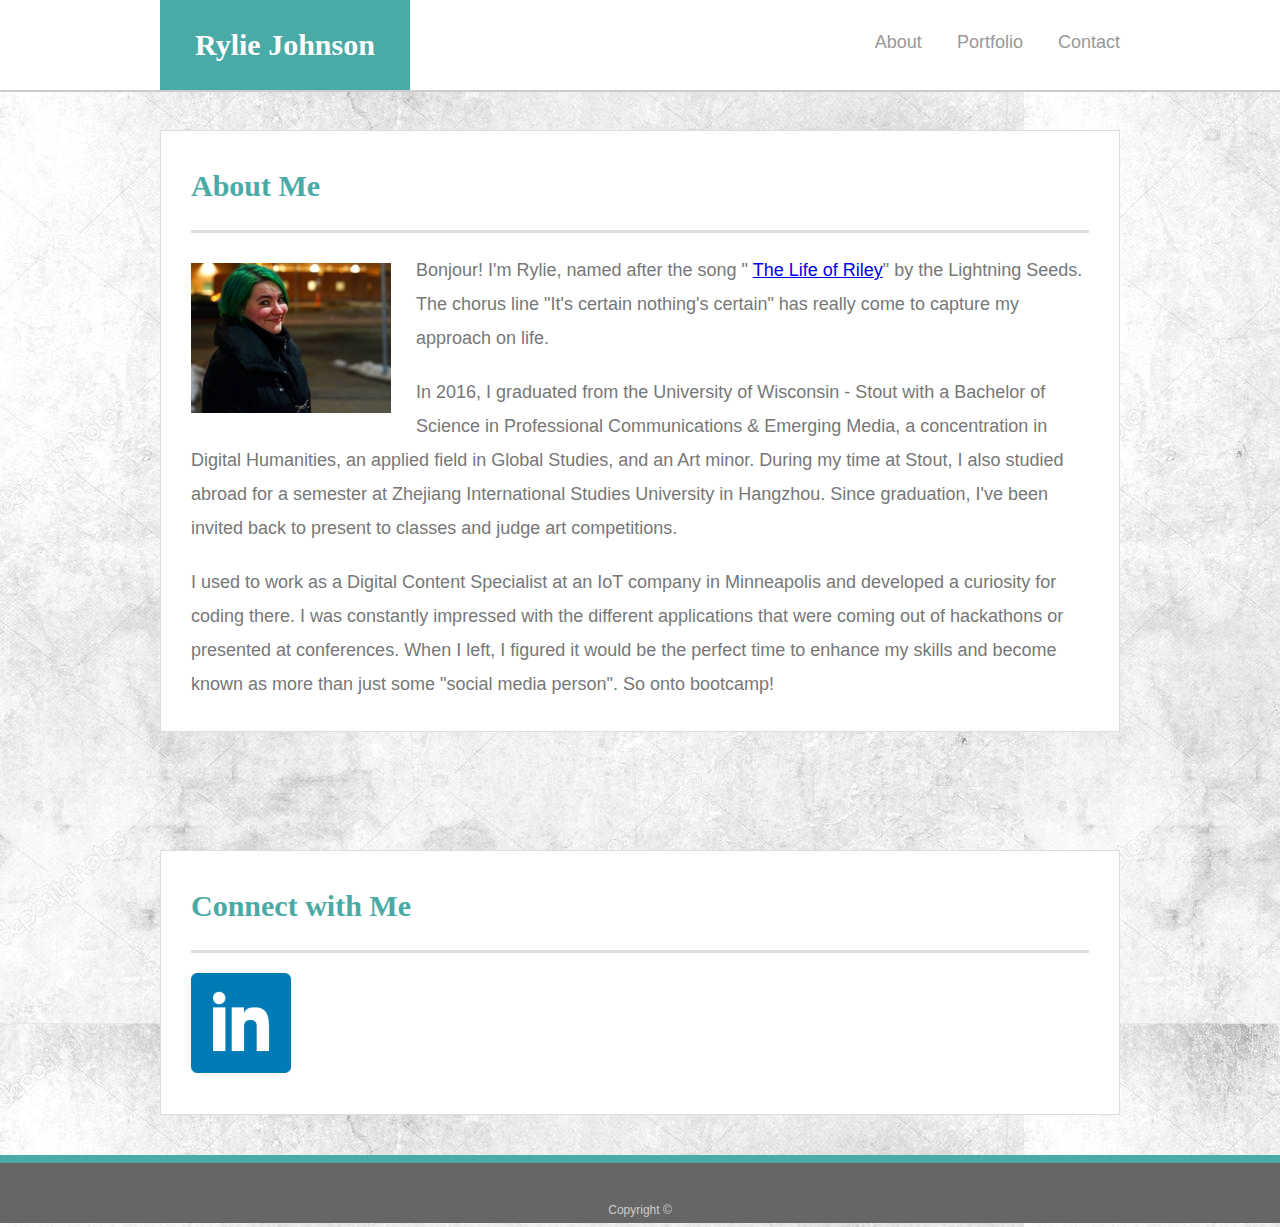
<file: index.html>
<!DOCTYPE html>
<html lang="en">

<head>
    <meta charset="UTF-8">
    <meta name="viewport" content="width=device-width, initial-scale=1.0">
    <meta http-equiv="X-UA-Compatible" content="ie=edge">
    <link rel="stylesheet" type="text/css" href="assets/css/reset.css">
    <link rel="stylesheet" type="text/css" href="assets/css/styles.css">
    <title>Document</title>
</head>

<body>
    <div class="mHeading">
        <div class="container">
            <h1 class="specialNameHeader">Rylie Johnson</h1>
            <ul class="nav">
                <li>
                    <a href="index.html">About</a>
                </li>
                <li>
                    <a href="portfolio.html">Portfolio</a>
                </li>
                <li>
                    <a href="contact.html">Contact</a>
                </li>
            </ul>
        </div>
    </div>

    <div class="container main-content">
        <selection class="main-section wrapper">
            <h1>About Me</h1>
            <p class="content">
                <img class="face" src="assets/images/on-a-bridge.jpg" alt="My Face">Bonjour! I'm Rylie, named after the song "
                <a href="https://www.youtube.com/watch?v=Kl2_hJ0DXDw" class="content">The Life of Riley</a>" by the Lightning Seeds. The chorus line "It's certain nothing's certain" has really
                come to capture my approach on life.</p>
            <p class="content">In 2016, I graduated from the University of Wisconsin - Stout with a Bachelor of Science in Professional Communications
                &amp; Emerging Media, a concentration in Digital Humanities, an applied field in Global Studies, and an Art
                minor. During my time at Stout, I also studied abroad for a semester at Zhejiang International Studies University
                in Hangzhou. Since graduation, I've been invited back to present to classes and judge art competitions.</p>
            <p class="content">I used to work as a Digital Content Specialist at an IoT company in Minneapolis and developed a curiosity for
                coding there. I was constantly impressed with the different applications that were coming out of hackathons
                or presented at conferences. When I left, I figured it would be the perfect time to enhance my skills and
                become known as more than just some "social media person". So onto bootcamp!</p>
        </selection>
    </div>

    <div class="container">
        <div class="sidebar">
        <h1>Connect with Me</h1>
        <img class="logo" src="assets/images/linkedin.png" href="https://www.linkedin.com/in/ryliejohnson/" alt="LinkedIn">
        </div>
    </div>

    <footer>Copyright &copy;</footer>
</body>

</html>
</file>
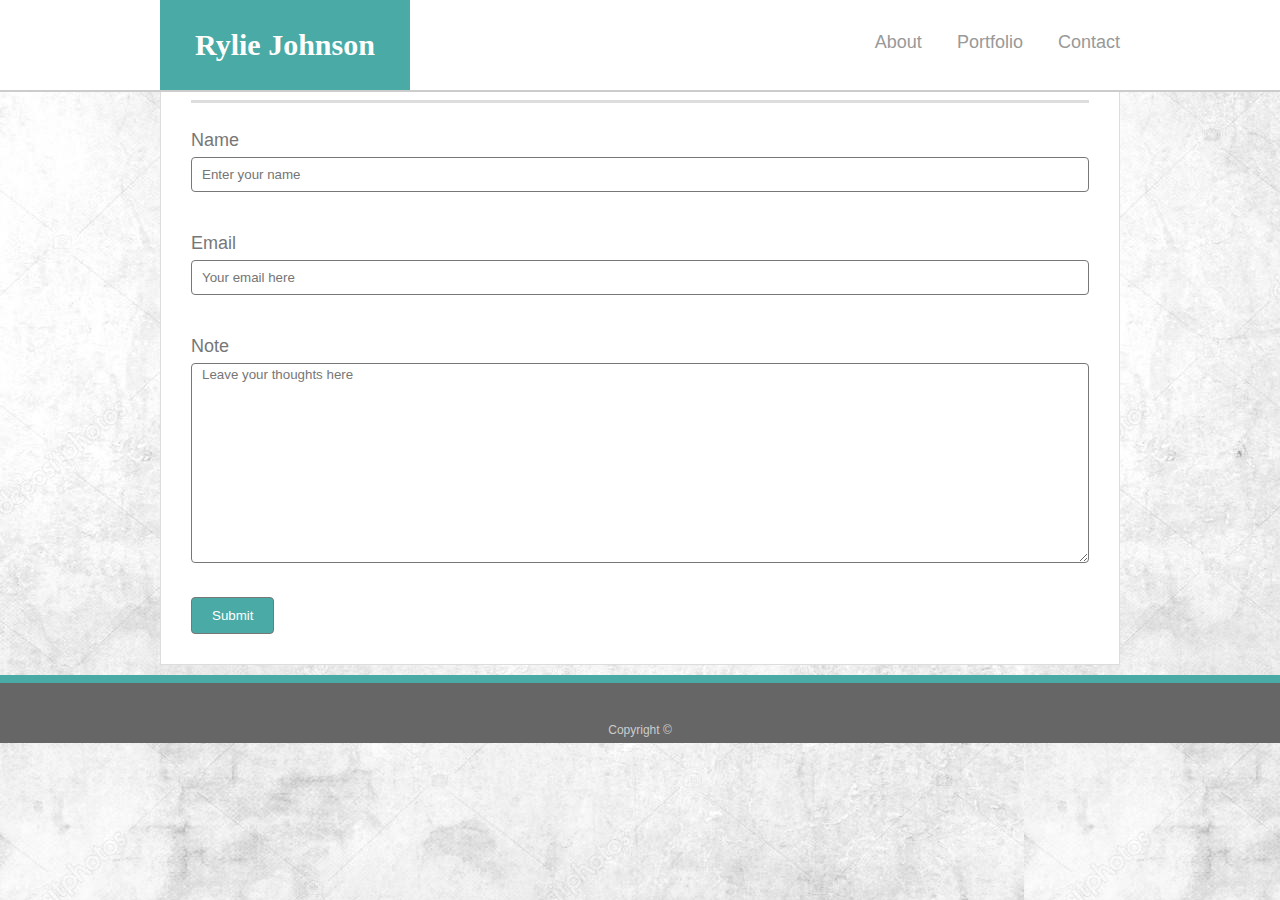
<file: contact.html>
<!DOCTYPE html>
<html lang="en">

<head>
    <meta charset="UTF-8">
    <meta name="viewport" content="width=device-width, initial-scale=1.0">
    <meta http-equiv="X-UA-Compatible" content="ie=edge">
    <link rel="stylesheet" type="text/css" href="assets/css/reset.css">
    <link rel="stylesheet" type="text/css" href="assets/css/styles.css">
    <title>Document</title>
</head>

<body>
    <div class="mHeading">
        <div class="container">
            <h1 class="specialNameHeader">Rylie Johnson</h1>
            <ul class="nav">
                <li>
                    <a href="index.html">About</a>
                </li>
                <li>
                    <a href="portfolio.html">Portfolio</a>
                </li>
                <li>
                    <a href="contact.html">Contact</a>
                </li>
            </ul>
        </div>
    </div>

    <div class="container" id="main-content">
        <selection class="main-section">
        <h1>Contact</h1>
        <form class="content">
            <label for="name">Name</label>
            <br/>
            <input type="text" id="name" placeholder="Enter your name">
            <br/>

            <label for="email">Email</label>
            <br/>
            <input type="text" id="email" placeholder="Your email here">
            <br/>

            <label for="note">Note</label>
            <br/>
            <textarea id="note">Leave your thoughts here</textarea>
            <br/>

            <input type="submit" value="Submit">
        </form>
    </selection>
    </div>
    <footer>Copyright &copy;</footer>
</body>
</file>
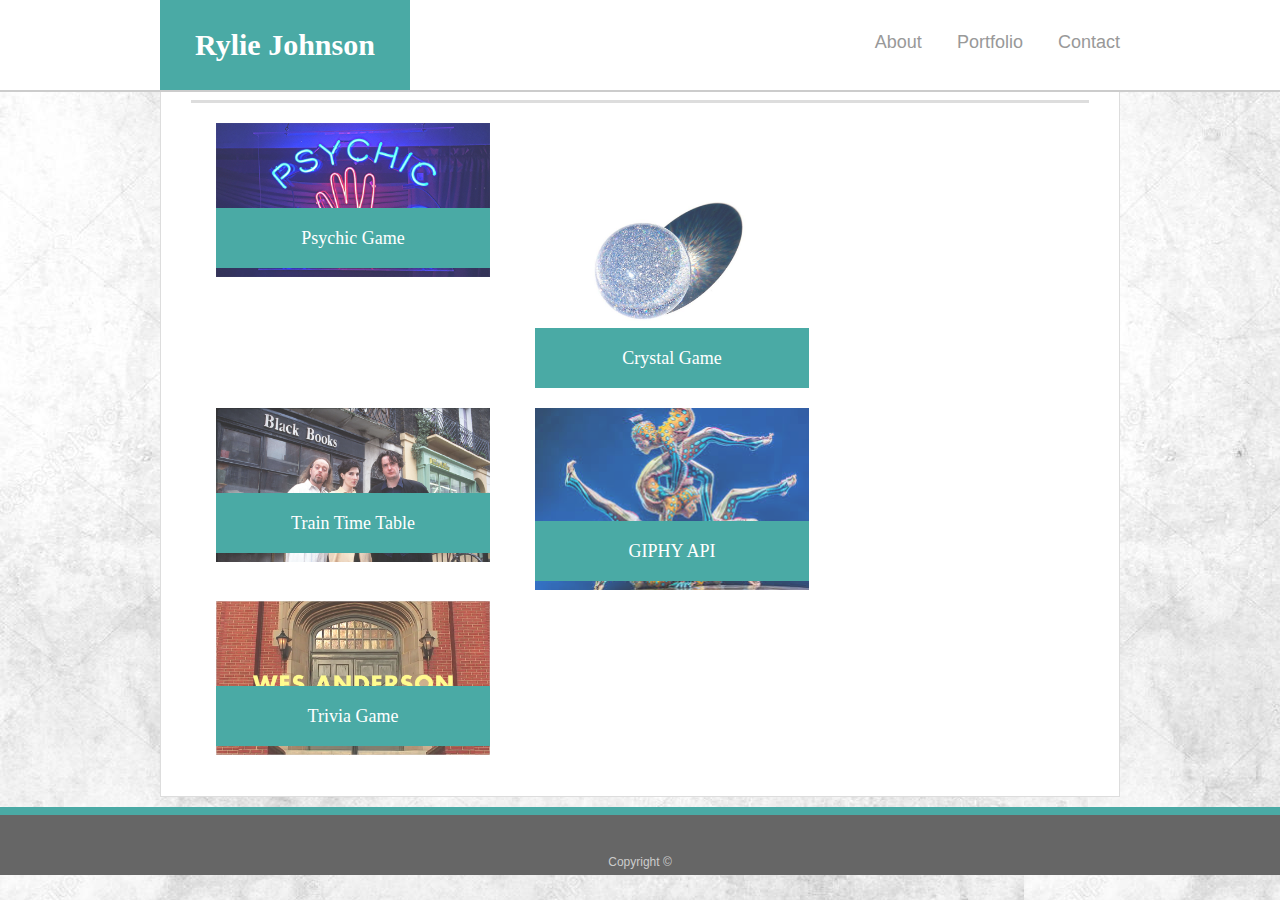
<file: portfolio.html>
<!DOCTYPE html>
<html lang="en">

<head>
    <meta charset="UTF-8">
    <meta name="viewport" content="width=device-width, initial-scale=1.0">
    <meta http-equiv="X-UA-Compatible" content="ie=edge">
    <link rel="stylesheet" type="text/css" href="assets/css/reset.css">
    <link rel="stylesheet" type="text/css" href="assets/css/styles.css">
    <title>Document</title>
</head>

<body>
    <div class="mHeading">
        <div class="container">
            <h1 class="specialNameHeader">Rylie Johnson</h1>
            <ul class="nav">
                <li>
                    <a href="index.html">About</a>
                </li>
                <li>
                    <a href="portfolio.html">Portfolio</a>
                </li>
                <li>
                    <a href="contact.html">Contact</a>
                </li>
            </ul>
        </div>
    </div>

    <div class="container" id="main-content">
        <selection class="main-section">
        <h1>Portfolio</h1>
        <div class="tile">
            <a href="https://newageairbender.github.io/Psychic/">
            <img src="assets/images/psychic.jpg" alt="Psychic Game">
            <h2 class="tileHeader">Psychic Game</h2></a>
        </div>
        <div class="tile">
            <a href="https://newageairbender.github.io/week-4-game/index">
                <img src="assets/images/glitter_ball.jpg" alt="Crystal Game">
                <h2 class="tileHeader">Crystal Game</h2></a>
        </div>
        <div class="tile">
            <a href="https://newageairbender.github.io/Take_Me_Away/">
                <img src="assets/images/fanart.jpg" alt="Black Books Train">
                <h2 class="tileHeader">Train Time Table</h2></a>
        </div>
        <div class="tile">
            <a href="https://newageairbender.github.io/Get_Giffy_with_It/">
            <img src="assets/images/cirque.jpg" alt="circus">
            <h2 class="tileHeader">GIPHY API</h2></a>
        </div>
        <div class="tile">
            <a href="https://newageairbender.github.io/TriviaGame/index.html">
            <img src="assets/images/wesanderson.png" alt="Wes Anderson">
            <h2 class="tileHeader">Trivia Game</h2></a>
        </div>
    </selection>
    </div>
    <footer>Copyright &copy;</footer>
</body>
</file>
<file: assets/css/styles.css>
body {
    font-family: Arial, "Helvetica Neue", Helvetica, sans-serif;
    font-size: 18px;
    line-height: 34px;
    color: #777;
    background: url("../images/-light-gray-background.jpg");
  }
  * {
    box-sizing: border-box;
  }
  
  /* general */
  
  .container {
    width: 100%;
    max-width: 960px;
    margin: 0 auto;
    clear: both;
  }
  
  h1, h3, p {
    margin-bottom: 20px;
  }
  
  p:last-child {
    margin-bottom: 0;
  }
  
  h1, h2, h3 {
    font-family: Georgia, Times, "Times New Roman", serif;
    font-weight: 700;
    color: #4aaaa5;
  }
  
  h1 {
    padding-bottom: 20px;
    font-size: 30px;
    line-height: 49px;
    border-bottom: 3px solid #ddd;
  }
  
  /* header */
  .mHeading {
    position: fixed;
    z-index: 99;
    width: 100%;
    margin: 0 0 30px;
    overflow: auto;
    color: #fff;
    background: #fff;
    border-bottom: 2px solid #ccc;
}
.specialNameHeader {
    float: left;
    font-family: Georgia, 'Times New Roman', Times, serif;
    color:#ffffff;
    text-align: center;
    width: 250px;
    height: 90px;
    line-height: 90px;
    font-size: 30px;
    font-weight: 700;
    background: #4aaaa5;
    border-bottom: none;
    margin-bottom: 0;
}
li {
    display: inline;
}
.nav {
    float: right;
    margin-top: 25px;
}
  
.nav a {
    display: inline-block;
    padding-left: 15px;
    margin-left: 15px;
    line-height: 18px;
    color: #999;
    text-decoration: none;
    border-left: 1px solid #efefef;
}

.nav a:first-child {
    border-left: 0 none;
}

/* footer*/
footer {
    padding: 30px 0;
    clear: both;
    font-size: 12px;
    color: #fff;
    color: #ccc;
    text-align: center;
    background: #666;
    border-top: 8px solid #4aaaa5;
    height: 50px;
}

/*content*/
.main-content {
    padding-top: 130px;
    min-height: calc(100vh - 70px);
    vertical-align: baseline;
}

.main-section {
    float: left;
    width: 100%;
    max-width: 960px;
    padding: 30px;
    margin: 0 0 10px;
    background: #fff;
    border: 1px solid #ddd;
}
.sidebar {
        float: left;
        width: 100%;
        max-width: 960px;
        padding: 30px;
        margin: 20px 0 40px;
        background: #fff;
        border: 1px solid #ddd;
}

.logo {
    height: 100px;
    width: 100px;
}

/*portfolio page*/
.face {
    margin-top: 10px;
    margin-right: 25px;
    width: 200px;
    height: 150px;
    float: left;
}

/* portfolio page */
.tile {
    position: relative;
    float: left;
    width: 274px;
    margin: 0 20px 0 25px;
    overflow: auto;
}

.work:nth-child(even) {
    margin-right: 40px;
  }

.tile img {
    width: 100%;
    border: 0 none;
    opacity: 0.8;
  }

.tileHeader {
    position: absolute;
    bottom: 20px;
    width: 100%;
    padding: 15px;
    margin-bottom: 0;
    font-weight: 300;
    line-height: 30px;
    color: #fff;
    text-align: center;
    background: #4aaaa5;
    border-bottom: 0;
  }

/* contact page */
input[type=text], textarea {
    border: 1px solid #777777;
    border-radius: 4px;
    height: 35px;
    padding: 0px 10px;
    width: 100%;
    display: block;
}
textarea {
    font-family: Arial, Helvetica, sans-serif;
    color: #777777;
    line-height: 1.6em;
    height: 200px;
}
input[type="submit"]{
    border: 1px solid #777777;
    background-color: #4aaaa5;
    color: #ffffff;
    border-radius: 4px;
    padding: 10px 20px;
}
input[type="submit"]:hover {
    border: 1px solid #777777;
    background-color: #346e6b;
    color: #ffffff;
    cursor: pointer;
}
@media screen and (max-width: 980px) {
    .sidebar {
    float: left;
    width: 250px;
}
}

@media screen and (max-width: 640px) {
    .wrapper {
        width: 100%;
        padding: 20px;
    }
    .specialNameHeader {
        width: 100%;
        display: block;
    }

    /*need to fix the nav so centered without scroll*/
    .nav {
        display: inline-block;
        margin: 10px 170px;
    }
    .mHeading {
        position: static;
    }
    /*sidebar issues*/
    .main-section, .sidebar {
        width: 580px;
        margin: 0px 20px 20px 20px;
    }
    .main-content {
        padding-top: 20px;
    }
    .face {
        width: 100%;
        height: auto;
    }
    .tile {
        width: 470px;
    }
}

@media screen and (max-width: 768px) {
    .wrapper {
        width: 100%;
    }
    .mHeading {
        position: static;
        margin: 0px;
    }
    .main-content {
        padding-top: 20px;
    }
    .main-section, .sidebar {
        width: 700px;
        margin: 0px 20px 20px 20px;
    }
    .specialNameHeader {
        margin: 0px 20px;
    }
    .nav {
        margin-right: 20px;
    }
    .face {
        width: 50%;
        height: auto;
    }
}

@media screen and (max-width: 980px){
    /*fix the floats on the main content and sidebar*/
    .wrapper {
        width: 100%;
    }
    .mHeading {
        position: static;
        margin: 0px;
    }
    .main-content {
        padding-top: 30px;
    }
    .main-section {
        max-width: 450px;
        margin: 0px 0px 20px 40px;
        display: inline-block;
        clear: both;
    }
    .specialNameHeader {
        margin: 0px 40px;
    }
    .nav {
        margin-right: 40px;
    }
    .face {
        width: 100%;
        height: auto;
    }
}
</file>
